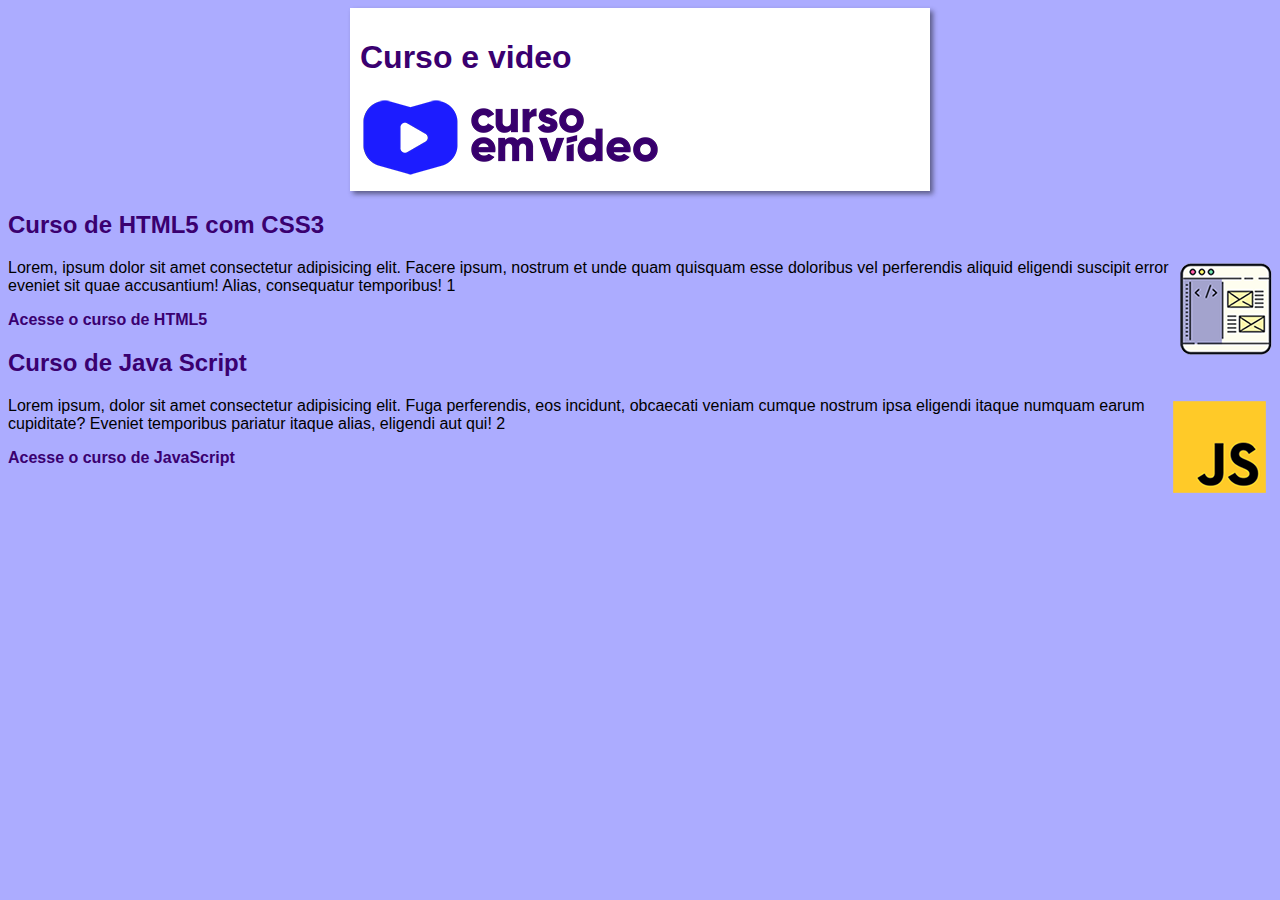
<file: index.html>
<!DOCTYPE html>
<html lang="en">
<head>
    <meta charset="UTF-8">
    <meta name="viewport" content="width=, initial-scale=1.0">
    <title>Titulo do Site</title>
    <link rel="stylesheet" href="estilos/style.css">
</head>
<body>
    <main>
        <header>
            <h1>Curso e video</h1>
            <img src="imagens/curso-em-video-cor.png">        
        </header>
    </main>
    <article>
        <h2>Curso de HTML5 com CSS3</h2>
        <img class="lado"src="imagens/curso-html-css.png">
        <p>Lorem, ipsum dolor sit amet consectetur adipisicing elit. Facere ipsum, nostrum et unde quam quisquam esse doloribus vel perferendis aliquid eligendi suscipit error eveniet sit quae accusantium! Alias, consequatur temporibus! 1</p>
       <p><a href="curso-js.html">Acesse o curso de HTML5</a></p>
 </article>
    <article>
        <h2>Curso de Java Script</h2>
        <img  class="lado" src="imagens/curso-javascript.png">
        <p>Lorem ipsum, dolor sit amet consectetur adipisicing elit. Fuga perferendis, eos incidunt, obcaecati veniam cumque nostrum ipsa eligendi itaque numquam earum cupiditate? Eveniet temporibus pariatur itaque alias, eligendi aut qui! 2</p>
        <p><a href="curso-html.html">Acesse o curso de JavaScript</a></p>
    </article>
</body>
</html>
</file>
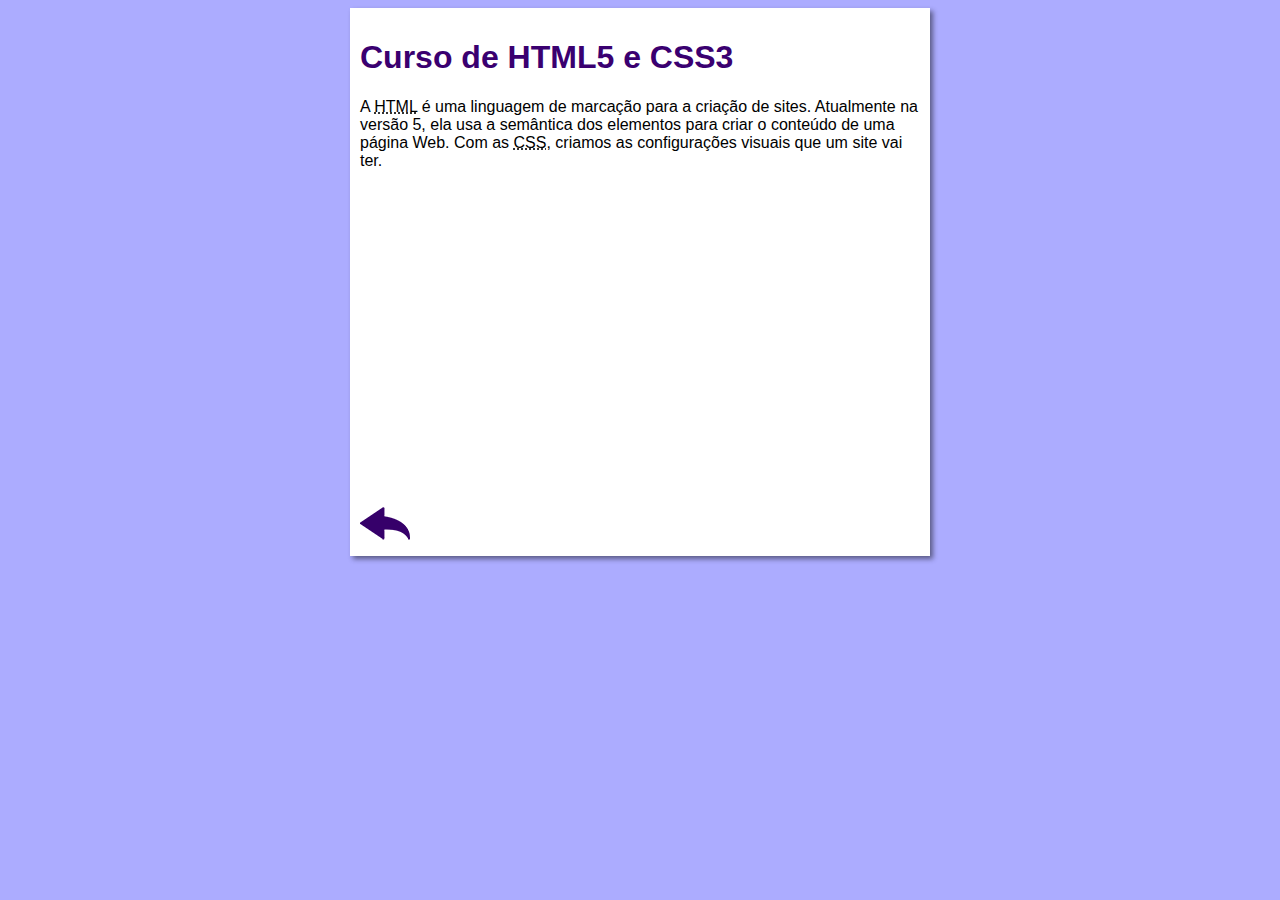
<file: curso-html.html>
<!DOCTYPE html>
<html lang="pt-br">
<head>
    <meta charset="UTF-8">
    <meta name="viewport" content="width=device-width, initial-scale=1.0">
    <title>Curso de HTML</title>
    <link rel="stylesheet" href="estilos/style.css">
</head>
<body>
    <main>
        <header>
            <h1>Curso de HTML5 e CSS3</h1>
        </header>
        <article>
            <p>A <abbr title="HyperText Markup Language">HTML</abbr> é uma linguagem de marcação para a criação de sites. Atualmente na versão 5, ela usa a semântica dos elementos para criar o conteúdo de uma página Web. Com as <abbr title="Cascading Style Sheets">CSS</abbr>, criamos as configurações visuais que um site vai ter.</p>

            <iframe width="560" height="315" src="https://www.youtube.com/embed/riSVzwlSnhw" frameborder="0" allow="accelerometer; autoplay; encrypted-media; gyroscope; picture-in-picture" allowfullscreen></iframe>

            <a href="index.html"><img src="imagens/btn-back.png" alt="Voltar"></a>
            
        </article>
    </main>
</body>
</html>
</file>
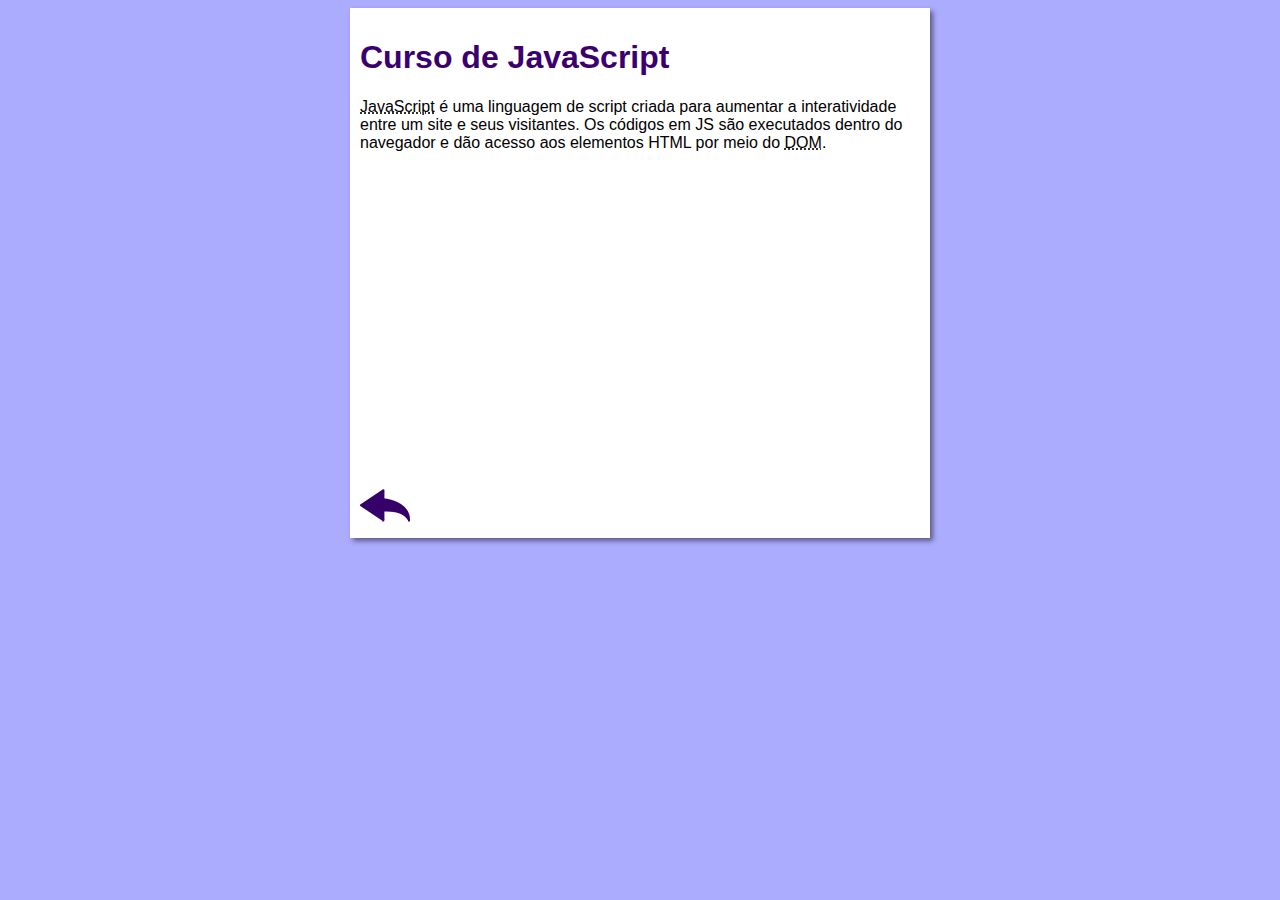
<file: curso-js.html>
<!DOCTYPE html>
<html lang="pt-br">
<head>
    <meta charset="UTF-8">
    <meta name="viewport" content="width=device-width, initial-scale=1.0">
    <title>Curso de JavaScript</title>
    <link rel="stylesheet" href="estilos/style.css">
</head>
<body>
    <main>
        <header>
            <h1>Curso de JavaScript</h1>
        </header>
        <article>
            <p><abbr title="JavaScript">JavaScript</abbr> é uma linguagem de script criada para aumentar a interatividade entre um site e seus visitantes. Os códigos em JS são executados dentro do navegador e dão acesso aos elementos HTML por meio do <abbr title="Document Object Model">DOM</abbr>.</p>

            <iframe width="560" height="315" src="https://www.youtube.com/embed/BXqUH86F-kA" frameborder="0" allow="accelerometer; autoplay; encrypted-media; gyroscope; picture-in-picture" allowfullscreen></iframe>

            <a href="index.html"><img src="imagens/btn-back.png" alt="Voltar"></a>
        </article>
    </main>
</body>
</html>
</file>
<file: estilos/style.css>
* {
    font-family: Arial, Helvetica, sans-serif;
    font-size: 16px;
}

body {
    background-color: #acacff;

}

main {
    background-color: white;
    width: 560px;
    margin: auto;
    padding: 10px;
    box-shadow: 3px 3px 5px rgba(0, 0, 0, 0.473);
}

h1 {
    font-size: 2em;
    color: rgb(58, 0, 112);
}

h2 {
    font-size: 1.5em;
    color: rgb(58, 0, 112);
}

img.lado {
    float: right;
}

a {
    text-decoration: none;
    font-weight: bold;
    color: rgb(58, 0, 112);
}

a:hover {
    text-decoration: underline;
    color: rgb(26, 26, 255);
}
</file>
